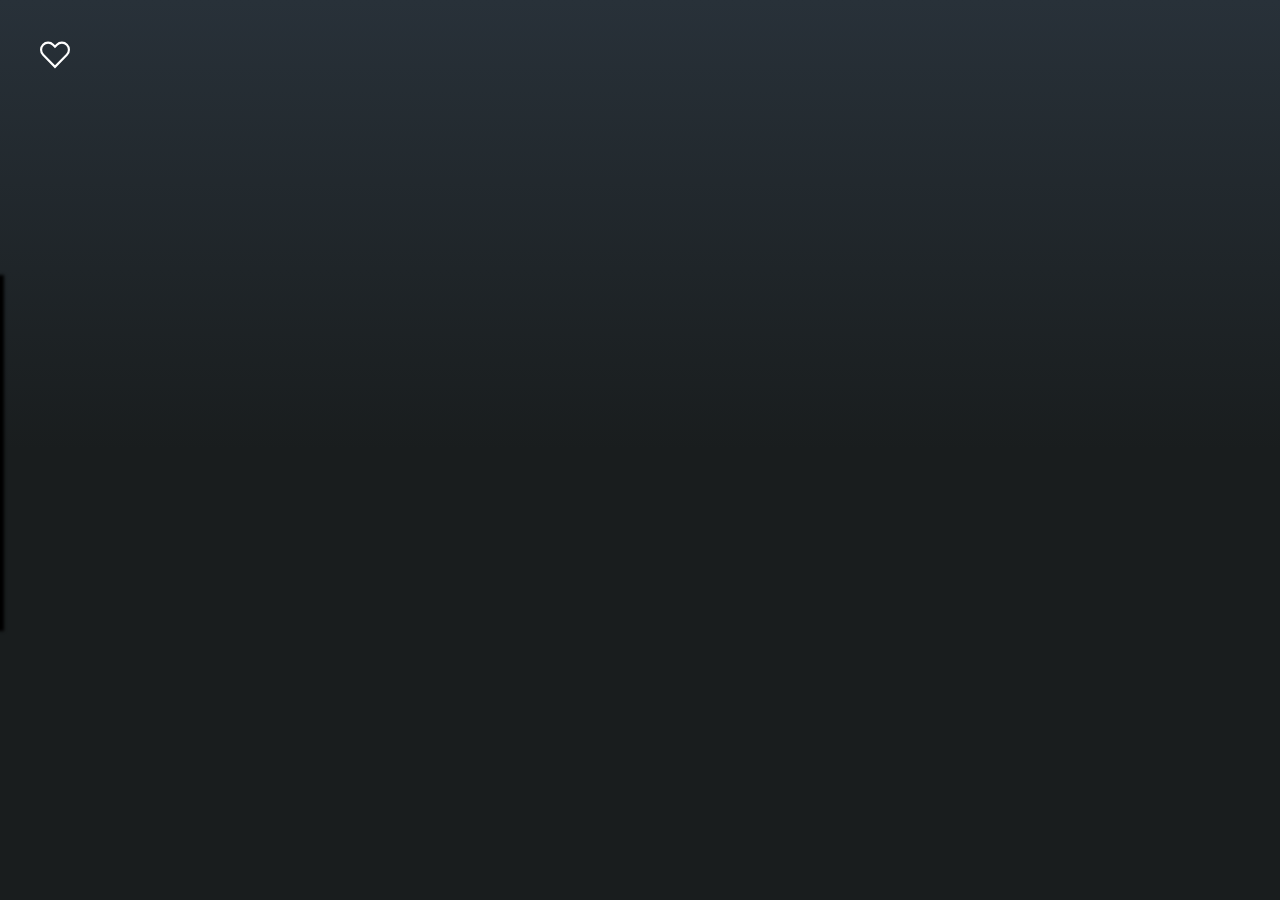
<file: frontend/index.html>
<!DOCTYPE html>
<html lang="uk">
<head>
  <meta charset="UTF-8">
  <meta name="viewport" content="width=device-width, initial-scale=1.0">
  <title>Home</title>
  <link rel="icon" type="image/svg+xml" href="data:image/svg+xml,<svg height='200px' width='200px' xmlns='http://www.w3.org/2000/svg' viewBox='0 0 512 512'><path fill='%23000' d='M512,19.25c0-10.1-8.195-18.279-18.287-18.279H308.866v73.652c4.586-2.558,9.865-4.008,15.481-4.008 c17.623,0,31.919,14.287,31.919,31.923c0,17.619-14.288,31.914-31.919,31.914c-5.616,0-10.895-1.458-15.481-3.999v73.644h73.652 c-2.549,4.586-4.008,9.864-4.008,15.476c0,17.635,14.288,31.923,31.923,31.923c17.627,0,31.914-14.288,31.914-31.923 c0-5.612-1.458-10.89-3.999-15.476H512V19.25z'/></svg>">
  <link rel="stylesheet" href="./Slidebar/css/slide.css">
  <link rel="stylesheet" href="./Background/css/Background3D.css">
  <link rel="stylesheet" href="./Form/css/form.css">
  <link rel="stylesheet" href="./index.css">
  <link rel="preconnect" href="https://fonts.googleapis.com">
  <link rel="preconnect" href="https://fonts.gstatic.com" crossorigin>
  <link href="https://fonts.googleapis.com/css2?family=Montserrat:ital,wght@0,100..900;1,100..900&family=Roboto:ital,wght@0,100;0,300;0,400;0,500;0,700;0,900;1,100;1,300;1,400;1,500;1,700;1,900&display=swap" rel="stylesheet">
</head>
<body>

<button class="btn">
  <svg viewBox="0 0 17.503 15.625" height="20.625" width="20.503" xmlns="http://www.w3.org/2000/svg" class="icon">
    <path transform="translate(0 0)" d="M8.752,15.625h0L1.383,8.162a4.824,4.824,0,0,1,0-6.762,4.679,4.679,0,0,1,6.674,0l.694.7.694-.7a4.678,4.678,0,0,1,6.675,0,4.825,4.825,0,0,1,0,6.762L8.752,15.624ZM4.72,1.25A3.442,3.442,0,0,0,2.277,2.275a3.562,3.562,0,0,0,0,5l6.475,6.556,6.475-6.556a3.563,3.563,0,0,0,0-5A3.443,3.443,0,0,0,12.786,1.25h-.01a3.415,3.415,0,0,0-2.443,1.038L8.752,3.9,7.164,2.275A3.442,3.442,0,0,0,4.72,1.25Z" id="Fill"></path>
  </svg>
</button>

<div class="nav-container">
  <ul class="nav navigation">
    <li class="active">
      <a href="./index.html">
        <span class="icon-home"></span>
        <span class="text">home</span>
      </a>
    </li>
    <li>
      <a href="./Login/login.html">
        <span class="icon-user"></span>
        <span class="text">Login</span>
      </a>
    </li>
    <li>
      <a href="./Registration/registration.html">
        <span class="icon-user"></span>
        <span class="text">Register</span>
      </a>
    </li>
    <li>
      <a href="./Game/game.html">
        <span class="icon-play"></span>
        <span class="text">Block Puzzle</span>
      </a>
    </li>
    <li >
      <a href="./Comments/comments.html">
        <span class="icon-calendar"></span>
        <span class="text">Comments</span>
      </a>
    </li>
    <li>
      <a href="./Rating/rating.html">
        <span class="icon-calendar"></span>
        <span class="text">Rating</span>
      </a>
    </li>
    <li>
      <a href="../Score/score.html">
        <span class="icon-calendar"></span>
        <span class="text">Score</span>
      </a>
    </li>
  </ul>
</div>

<h1 id="welcomeText">Welcome to Block Puzzle ♥</h1>




<div class="main" style="display: none;">
  <div class="up">
    <button class="card1">
      <svg
              class="whatsapp"
              xmlns="http://www.w3.org/2000/svg"
              viewBox="0 0 24 24"
              height="30"
              width="30"
      >
        <path
                d="M19.001 4.908A9.817 9.817 0 0 0 11.992 2C6.534 2 2.085 6.448 2.08 11.908c0 1.748.458 3.45 1.321 4.956L2 22l5.255-1.377a9.916 9.916 0 0 0 4.737 1.206h.005c5.46 0 9.908-4.448 9.913-9.913A9.872 9.872 0 0 0 19 4.908h.001ZM11.992 20.15A8.216 8.216 0 0 1 7.797 19l-.3-.18-3.117.818.833-3.041-.196-.314a8.2 8.2 0 0 1-1.258-4.381c0-4.533 3.696-8.23 8.239-8.23a8.2 8.2 0 0 1 5.825 2.413 8.196 8.196 0 0 1 2.41 5.825c-.006 4.55-3.702 8.24-8.24 8.24Zm4.52-6.167c-.247-.124-1.463-.723-1.692-.808-.228-.08-.394-.123-.556.124-.166.246-.641.808-.784.969-.143.166-.29.185-.537.062-.247-.125-1.045-.385-1.99-1.23-.738-.657-1.232-1.47-1.38-1.716-.142-.247-.013-.38.11-.504.11-.11.247-.29.37-.432.126-.143.167-.248.248-.413.082-.167.043-.31-.018-.433-.063-.124-.557-1.345-.765-1.838-.2-.486-.404-.419-.557-.425-.142-.009-.309-.009-.475-.009a.911.911 0 0 0-.661.31c-.228.247-.864.845-.864 2.067 0 1.22.888 2.395 1.013 2.56.122.167 1.742 2.666 4.229 3.74.587.257 1.05.408 1.41.523.595.19 1.13.162 1.558.1.475-.072 1.464-.6 1.673-1.178.205-.58.205-1.075.142-1.18-.061-.104-.227-.165-.475-.29Z"
        ></path>
      </svg>
    </button>
    <a href="./Login/login.html" class="button-link">
      <button class="border-el-btn padded">
        Login
        <span class="b1"></span>
        <span class="b2"></span>
        <span class="b3"></span>
        <span class="b4"></span>
      </button>
    </a>
    <button class="card2">
      <svg
              xmlns="http://www.w3.org/2000/svg"
              class="linkedin"
              height="1.6em"
              viewBox="0 0 448 512"
      >
        <path
                d="M100.3 448H7.4V148.9h92.9zM53.8 108.1C24.1 108.1 0 83.5 0 53.8a53.8 53.8 0 0 1 107.6 0c0 29.7-24.1 54.3-53.8 54.3zM447.9 448h-92.7V302.4c0-34.7-.7-79.2-48.3-79.2-48.3 0-55.7 37.7-55.7 76.7V448h-92.8V148.9h89.1v40.8h1.3c12.4-23.5 42.7-48.3 87.9-48.3 94 0 111.3 61.9 111.3 142.3V448z"
        ></path>
      </svg>
    </button>
  </div>
  <div class="down">
    <button class="card3">
      <svg
              class="github"
              height="30px"
              width="30px"
              viewBox="0 0 30 30"
              xmlns="http://www.w3.org/2000/svg"
      >
        <path
                d="M15,3C8.373,3,3,8.373,3,15c0,5.623,3.872,10.328,9.092,11.63C12.036,26.468,12,26.28,12,26.047v-2.051 c-0.487,0-1.303,0-1.508,0c-0.821,0-1.551-0.353-1.905-1.009c-0.393-0.729-0.461-1.844-1.435-2.526 c-0.289-0.227-0.069-0.486,0.264-0.451c0.615,0.174,1.125,0.596,1.605,1.222c0.478,0.627,0.703,0.769,1.596,0.769 c0.433,0,1.081-0.025,1.691-0.121c0.328-0.833,0.895-1.6,1.588-1.962c-3.996-0.411-5.903-2.399-5.903-5.098 c0-1.162,0.495-2.286,1.336-3.233C9.053,10.647,8.706,8.73,9.435,8c1.798,0,2.885,1.166,3.146,1.481C13.477,9.174,14.461,9,15.495,9 c1.036,0,2.024,0.174,2.922,0.483C18.675,9.17,19.763,8,21.565,8c0.732,0.731,0.381,2.656,0.102,3.594 c0.836,0.945,1.328,2.066,1.328,3.226c0,2.697-1.904,4.684-5.894,5.097C18.199,20.49,19,22.1,19,23.313v2.734 c0,0.104-0.023,0.179-0.035,0.268C23.641,24.676,27,20.236,27,15C27,8.373,21.627,3,15,3z"
        ></path>
      </svg>
    </button>
    <a href="./Registration/registration.html" class="button-link">
      <button class="border-el-btn padded">
        Registration
        <span class="b1"></span>
        <span class="b2"></span>
        <span class="b3"></span>
        <span class="b4"></span>
      </button>
    </a>
    <button class="card4">
      <svg
              class="discord"
              xmlns="http://www.w3.org/2000/svg"
              viewBox="0 0 48 48"
              width="30px"
              height="30px"
      >
        <path
                d="M40,12c0,0-4.585-3.588-10-4l-0.488,0.976C34.408,10.174,36.654,11.891,39,14c-4.045-2.065-8.039-4-15-4s-10.955,1.935-15,4c2.346-2.109,5.018-4.015,9.488-5.024L18,8c-5.681,0.537-10,4-10,4s-5.121,7.425-6,22c5.162,5.953,13,6,13,6l1.639-2.185C13.857,36.848,10.715,35.121,8,32c3.238,2.45,8.125,5,16,5s12.762-2.55,16-5c-2.715,3.121-5.857,4.848-8.639,5.815L33,40c0,0,7.838-0.047,13-6C45.121,19.425,40,12,40,12z M17.5,30c-1.933,0-3.5-1.791-3.5-4c0-2.209,1.567-4,3.5-4s3.5,1.791,3.5,4C21,28.209,19.433,30,17.5,30z M30.5,30c-1.933,0-3.5-1.791-3.5-4c0-2.209,1.567-4,3.5-4s3.5,1.791,3.5,4C34,28.209,32.433,30,30.5,30z"
        ></path>
      </svg>
    </button>
  </div>
</div>


<canvas id="projector"></canvas>
<script src="https://code.createjs.com/1.0.0/createjs.min.js"></script>
<script src="https://cdnjs.cloudflare.com/ajax/libs/gsap/3.5.1/gsap.min.js"></script>
<script src="./Background/js/Background3D.js"></script>
  <script src="./Form/js/form.js"></script>
<script src="./Slidebar/js/slide.js"></script>
</body>
</html>
</file>
<file: frontend/Slidebar/css/slide.css>
* {
    box-sizing: border-box;
}

.nav-container {
    position: fixed; /* Fixed positioning to keep the sidebar in view */
    left: 0; /* Align to the left side of the viewport */
    width: 300px; /* Width of the sidebar */
    box-shadow: 1px 3px 3px 3px black;
    transition: all 0.5s ease;
    z-index: 10;
    transform: translateX(-100%);
    transform-origin: left center;
}

.nav-container.open {
    transform: translateX(0); /* Slide in */
}

.nav {
    list-style-type: none;
    margin:0;
    padding:0;
}
.navigation li{
    height: 50px;
    position:relative;
    backdrop-filter: blur(30px);
}
.navigation a {
    border-top: 1px solid rgba(255,255,255,0.1);
    border-bottom: 1px solid black;
    text-decoration: none;
    display:block;
    height:100%;
    width:100%;
    line-height:50px;
    color:#bbb;
    text-transform: uppercase;
    font-weight: bold;
    padding-left: 10%;
    border-left: 5px solid transparent;
    letter-spacing: 1px;
    transition:all 0.3s linear;
}
.text {
    transition: all .4s linear;
}
li:hover .text{
    margin-left:20px
}
.active a {
    color: #9b59b6;
    border-left:5px solid #9b59b6;
    background-color: #1B1B1B;
    outline:0;
}
li:not(.active):hover a{
    color: #eee;
    border-left:5px solid #FCFCFC;
    background-color: #1B1B1B;
}

span[class ^= "icon"]{
    position:absolute;
    left:20px;
    font-size:1.5em;
    transition: all 0.3s linear;
}

@media only screen and (max-width : 860px){
    .text{
        display:none;
    }
    .nav-container, a {
        width: 70px;
    }
    a:hover{
        width: 200px;
        z-index:1;
        border-top: 1px solid rgba(255,255,255,0.1);
        border-bottom: 1px solid black;
        box-shadow: 0 0 1px 1px black;
    }
    a:hover .text {
        display:block;
        padding-left: 30%;
    }

}
@media only screen and (max-width: 480px){
    .nav-container, a{ width:50px; }
    span[class ^= "icon"]{left:8px;}
}

.btn {
    display: flex;
    align-items: center;
    justify-content: center;
    width: 50px;
    height: 50px;
    border-radius: 10px;
    border: none;
    background-color: transparent;
    position: fixed; /* Changed from relative to fixed */
    top: 20px; /* Distance from the top of the viewport */
    left: 30px; /* Distance from the left of the viewport */
    z-index: 100;
}

.btn::after {
    content: 'like';
    width: fit-content;
    height: fit-content;
    position: absolute;
    font-size: 15px;
    color: white;
    font-family: 'Lucida Sans', 'Lucida Sans Regular', 'Lucida Grande', 'Lucida Sans Unicode', Geneva, Verdana, sans-serif;
    opacity: 0;
    visibility: hidden;
    transition: .2s linear;
    top: 115%;
}

.icon {
    width: 30px;
    height: 30px;
    transition: .2s linear;
}

.icon path {
    fill: white;
    transition: .2s linear;
}

.btn:hover > .icon {
    transform: scale(1.2);
}

.btn:hover > .icon path {
    fill: rgb(177, 139, 189);
}

.btn:hover::after {
    visibility: visible;
    opacity: 1;
    top: 105%;
}


@media only screen and (max-width: 860px) {
    .nav-container, .navigation a {
        width: 100vw;  /* Set the width to 100% of the viewport width */
    }
    .navigation a {
        display: flex;  /* Use flexbox for better alignment of icons and text */
        align-items: center;  /* Center items vertically within the navigation link */
        justify-content: flex-start;  /* Align items to the start */
        padding-left: 15%;  /* Provide padding to keep content indented */
    }
    .text {
        display: block;  /* Always display the text */
        margin-left: 25px;  /* Margin to separate text from icon */
        white-space: nowrap;  /* Ensure text does not wrap to the next line */
        overflow: hidden;  /* Hide any overflow */
        text-overflow: ellipsis;  /* Use ellipsis for text that overflows */
    }
    .navigation a:hover {
        width: 100vw;  /* Ensure that on hover, the width remains full-screen */
        z-index: 1;
        border-top: 1px solid rgba(255, 255, 255, 0.1);
        border-bottom: 1px solid black;
        box-shadow: 0 0 1px 1px black;
        padding-left: 10%;  /* Increase padding on hover */
    }
}

@media only screen and (max-width: 480px) {
    .nav-container, .navigation a {
        width: 100vw;  /* Ensure the nav container spans the full width */
    }
    .navigation a {
        padding-left: 10%;  /* Adjust padding for even smaller screens */
    }
    span[class^="icon"] {
        left: 12px;  /* Adjust icon position to be closer to the edge */
        font-size: 1.2em;  /* Adjust the icon size for better visibility */
    }
    .text {
        margin-left: 20px;  /* Adjust margin for text next to the icon */
    }
}
</file>
<file: frontend/Background/css/Background3D.css>
html, body {
    width: 100%;
    height: 100%;
    padding: 0;
    margin: 0px;
    overflow: hidden;
    background: #191d1e; /* Fallback for old browsers */
    background: -moz-linear-gradient(0deg, #191d1e 50%, #283139 100%); /* Firefox */
    background: -webkit-linear-gradient(0deg, #191d1e 50%, #283139 100%); /* Chrome, Safari */
    background: -o-linear-gradient(0deg, #191d1e 50%, #283139 100%); /* Opera */
    background: -ms-linear-gradient(0deg, #191d1e 50%, #283139 100%); /* IE10+ */
    background: linear-gradient(0deg, #191d1e 50%, #283139 100%); /* Standard syntax */
    background-attachment: fixed;
}


#projector {
    position: absolute;
    top: 0px;
    left: 0px;
    width:100%;
    height:100%;
}

.center-div {
    width:580px;
    height:374px;
    position:absolute;
    left:50%;
    top:50%;
    margin-left: -290px;
    margin-top:  -187px;
}

#preloaderDiv
{
    position:absolute;
    left:50%;
    top:50%;
    margin-left: -27px;
    margin-top:  -27px;
}

#logo{
    opacity:0;
    filter: alpha(opacity=0);
}

#date2014
{
    position:absolute;
    padding-left: 210px;
    padding-top:15px;
    opacity:0;
    top:303px;
    left:0;
    filter: alpha(opacity=0);
}
</file>
<file: frontend/Form/css/form.css>
.main {
    display: flex;
    flex-direction: column;
    gap: 0.5em;
    z-index: 10;
}


.up {
    display: flex;
    flex-direction: row;
    gap: 0.5em;

}

.down {
    display: flex;
    flex-direction: row;
    gap: 0.5em;
}

.card1 {
    width: 90px;
    height: 90px;
    outline: none;
    border: none;
    border-radius: 90px 5px 5px 5px;
    transition: 0.2s ease-in-out;
    animation: scaleIn 0.5s cubic-bezier(0.2, 0.8, 0.2, 1) forwards;
}

.whatsapp {
    margin-top: 1.5em;
    margin-left: 1.2em;
    fill: #00ff00;
}

.card2 {
    width: 90px;
    height: 90px;
    outline: none;
    border: none;
    border-radius: 5px 90px 5px 5px;
    transition: 0.2s ease-in-out;
    animation: scaleIn 0.5s cubic-bezier(0.2, 0.8, 0.2, 1) forwards;
}

.linkedin {
    margin-top: 1.5em;
    margin-left: -0.9em;
    fill: #0077b5;
}

.card3 {
    width: 90px;
    height: 90px;
    outline: none;
    border: none;
    border-radius: 5px 5px 5px 90px;
    transition: 0.2s ease-in-out;
    animation: scaleIn 0.5s cubic-bezier(0.2, 0.8, 0.2, 1) forwards;
}

.github {
    margin-top: -0.6em;
    margin-left: 1.2em;
}

.card4 {
    width: 90px;
    height: 90px;
    outline: none;
    border: none;
    border-radius: 5px 5px 90px 5px;
    transition: 0.2s ease-in-out;
    animation: scaleIn 0.5s cubic-bezier(0.2, 0.8, 0.2, 1) forwards;
}

.discord {
    margin-top: -0.9em;
    margin-left: -1.2em;
    fill: #8c9eff;
}

.card1:hover {
    cursor: pointer;
    scale: 1.1;
    background-color: #00ff00;
}

.card1:hover .whatsapp {
    fill: white;
}

.card2:hover {
    cursor: pointer;
    scale: 1.1;
    background-color: #0077b5;
}

.card2:hover .linkedin {
    fill: white;
}

.card3:hover {
    cursor: pointer;
    scale: 1.1;
    background-color: black;
}

.card3:hover .github {
    fill: white;
}

.card4:hover {
    cursor: pointer;
    scale: 1.1;
    background-color: #8c9eff;
}

.card4:hover .discord {
    fill: white;
}


@keyframes fadeInUp {
    from {
        opacity: 0;
        transform: translateY(20px);
    }
    to {
        opacity: 1;
        transform: translateY(0);
    }
}

@keyframes scaleIn {
    from {
        opacity: 0;
        transform: scale(0);
    }
    to {
        opacity: 1;
        transform: scale(1);
    }
}
#welcomeText {
    font: bold 300% Consolas, Monaco, monospace;
    margin: auto;  /* Center horizontally */
    position: absolute;  /* Positioned absolutely within the body */
    top: 50%;  /* Positioned halfway down the parent (body) */
    left: 50%;  /* Positioned halfway across the parent (body) */
    transform: translate(-50%, -50%) scale(0); /* Start transformed for animation */
    text-align: center;  /* Ensure text is centered if it wraps */
    white-space: nowrap;
    overflow: visible;  /* Changed from 'hidden' to 'visible' to avoid clipping */
    opacity: 0;  /* Start with hidden text for animation */
    transition: opacity 2s, transform 2s;  /* Smooth fade and scale transition */
    color: transparent;  /* Make the text color transparent to see the gradient */
    background: linear-gradient(45deg, #888, #ccc, #888);  /* Smooth gray gradient */
    background-clip: text;  /* Apply the gradient to the text itself */
    -webkit-background-clip: text;
    -webkit-text-fill-color: transparent;  /* Necessary for Safari */
    text-shadow:
            0 0 10px #ccc,
            0 0 20px #ccc,
            0 0 30px #888, /* Enhanced soft ambient glow using grays */
            0 0 40px #888;
    animation: appear 2s forwards ease-out, disappear 2s 3s forwards ease-in;
}

@keyframes appear {
    0% { transform: translate(-50%, -50%) scale(0); opacity: 0; }
    100% { transform: translate(-50%, -50%) scale(1); opacity: 1; }
}

@keyframes disappear {
    0% { transform: translate(-50%, -50%) scale(1); opacity: 1; }
    100% { transform: translate(-50%, -50%) scale(0); opacity: 0; }
}

@keyframes fadeOutText {
    0% { opacity: 1; }
    75% { opacity: 1; }
    100% { opacity: 0; visibility: hidden; }
}

.fadeIn {
    opacity: 0;
    animation: fadeInElement 1.5s ease-out forwards;
    animation-delay: 4s; /* This should match the duration of the text fade out */
}

@keyframes fadeInElement {
    from { opacity: 0; transform: translateY(20px); }
    to { opacity: 1; transform: translateY(0); }
}

.btn2, .socail-media li {
    opacity: 0; /* Start elements as invisible */
}

.padded {
    padding: 1em 2em;
}
button {
    color: white;
    outline: none;
    border: none;
    font-size: 17px;
    width: 170px;
    height: 50px;
    position: relative;
    cursor: pointer;
    z-index: 10;
    transition: transform 0.3s; /* Smoother press effect */
    animation: fadeInUp 0.5s ease-out forwards; /* Apply the animation */
    top: 20px; /* Start position for the animation */
}

button:active {
    transform: scale(0.98); /* Slightly presses the button */
    box-shadow: 0.1px 0.1px 2px rgba(255, 255, 255, 0.6); /* Subtle white glow */
}

button span {
    position: absolute;
    background: rgba(255, 255, 255, 0.8); /* Semi-transparent white for a softer look */
    transition: 0.5s;
    box-shadow: 1px 1px 20px rgba(255, 255, 255, 0.9); /* Brighter white glow */
}

button span:nth-child(1) {
    top: 0;
    left: 0;
    width: 3px;
    height: 30%;
}

button:hover span:nth-child(1) {
    height: 100%; /* Full height on hover */
}

button span:nth-child(2) {
    top: 0;
    left: 0;
    width: 15%;
    height: 3px;
}

button:hover span:nth-child(2) {
    width: 100%; /* Full width on hover */
}

button span:nth-child(3) {
    bottom: 0;
    right: 0;
    width: 3px;
    height: 30%;
}

button:hover span:nth-child(3) {
    height: 100%; /* Full height on hover */
}

button span:nth-child(4) {
    bottom: 0;
    right: 0;
    width: 15%;
    height: 3px;
}

button:hover span:nth-child(4) {
    width: 100%; /* Full width on hover */
}

.button-link {
    text-decoration: none; /* Removes underline from links */
    color: inherit; /* Inherits text color from parent */
}


@keyframes fadeInUp {
    from {
        opacity: 0;
        transform: translateY(20px);
    }
    to {
        opacity: 1;
        transform: translateY(0);
    }
}
</file>
<file: frontend/index.css>
body, html {
    height: 100%;
    margin: 0;
    display: flex;
    align-items: center; /* Centers items vertically in the container */
    justify-content: center; /* Centers items horizontally in the container */
    flex-direction: column; /* Stack items vertically */font-family: "Montserrat", sans-serif;
    font-optical-sizing: auto;
    font-weight: normal;
    font-style: normal;
}

button {
    background: transparent;
    border: none;
    cursor: pointer;
    margin: 10px 0; /* Spacing between buttons */
}
</file>
<file: frontend/Comments/css/comments.css>
form {
    background-color: transparent;
    border-radius: 10px;
    padding: 20px;
    width: 90%; /* Responsive width */
    max-width: 300px; /* Maximum width */
    margin: 20px auto;
    z-index: 10;
}

.lb {
    display: block;
    margin-bottom: 10px;
    font-size: 18px;
    font-weight: bold;
    color: white;
}

.infos[type="text"], input[type="email"], input[type="date"] {
    width: 100%;
    padding: 10px;
    font-size: 16px;
    border-radius: 5px;
    border: none;
    margin-bottom: 20px;
    background-color: #333333;
    color: white;
}

#send {
    --glow-color: rgb(176, 255, 189);
    --glow-spread-color: rgba(123, 255, 160, 0.781);
    --enhanced-glow-color: rgb(182, 175, 71);
    --btn-color: rgba(13, 241, 21, 0.508);
    border: .25em solid var(--glow-color);
    padding: 1em 2em;
    color: var(--glow-color);
    font-size: 14px;
    font-weight: bold;
    background-color: var(--btn-color);
    border-radius: 1em;
    outline: none;
    box-shadow: 0 0 1em .25em var(--glow-color),
    0 0 4em 1em var(--glow-spread-color),
    inset 0 0 .05em .25em var(--glow-color);
    text-shadow: 0 0 .5em var(--glow-color);
    position: relative;
    transition: all 0.3s;
}

#send::after {
    pointer-events: none;
    content: "";
    position: absolute;
    top: 120%;
    left: 0;
    height: 100%;
    width: 100%;
    background-color: var(--glow-spread-color);
    filter: blur(2em);
    opacity: .7;
    transform: perspective(1.5em) rotateX(35deg) scale(1, .6);
}

#send:hover {
    color: var(--btn-color);
    background-color: var(--glow-color);
    box-shadow: 0 0 1em .25em var(--glow-color),
    0 0 4em 2em var(--glow-spread-color),
    inset 0 0 .75em .25em var(--glow-color);
}

#send:active {
    box-shadow: 0 0 0.6em .25em var(--glow-color),
    0 0 2.5em 2em var(--glow-spread-color),
    inset 0 0 .5em .25em var(--glow-color);
}

#limpar {
    --glow-color: rgb(255, 176, 176);
    --glow-spread-color: rgba(255, 123, 123, 0.781);
    --enhanced-glow-color: rgb(182, 175, 71);
    --btn-color: rgba(241, 13, 13, 0.508);
    border: .25em solid var(--glow-color);
    padding: 1em 2em;
    color: var(--glow-color);
    font-size: 14px;
    font-weight: bold;
    background-color: var(--btn-color);
    border-radius: 1em;
    outline: none;
    box-shadow: 0 0 1em .25em var(--glow-color),
    0 0 4em 1em var(--glow-spread-color),
    inset 0 0 .05em .25em var(--glow-color);
    text-shadow: 0 0 .5em var(--glow-color);
    position: relative;
    transition: all 0.3s;
}

#limpar::after {
    pointer-events: none;
    content: "";
    position: absolute;
    top: 120%;
    left: 0;
    height: 100%;
    width: 100%;
    background-color: var(--glow-spread-color);
    filter: blur(2em);
    opacity: .7;
    transform: perspective(1.5em) rotateX(35deg) scale(1, .6);
}

#limpar:hover {
    color: var(--btn-color);
    background-color: var(--glow-color);
    box-shadow: 0 0 1em .25em var(--glow-color),
    0 0 4em 2em var(--glow-spread-color),
    inset 0 0 .75em .25em var(--glow-color);
}

#limpar:active {
    box-shadow: 0 0 0.6em .25em var(--glow-color),
    0 0 2.5em 2em var(--glow-spread-color),
    inset 0 0 .5em .25em var(--glow-color);
}


.code-editor {
    flex: 0 0 300px; /* Do not grow or shrink, base width of 300px */
    background-color: transparent;
    backdrop-filter: blur(30px);
    border-radius: 8px;
    padding: 2px;
    box-sizing: border-box; /* Includes padding in the width calculation */
    margin-top: 10px; /* Only vertical margin to avoid horizontal issues */
    margin-bottom: 10px; /* Only vertical margin */
    z-index: 10;
}

.header {
    display: flex;
    align-items: center;
    justify-content: space-between;
    margin: 10px;
}

.title {
    font-family: Lato, sans-serif;
    font-weight: 900;
    font-size: 14px;
    letter-spacing: 1.57px;
    color: rgb(212 212 212);
}

.icon {
    width: 20px;
    transition: .2s ease;
}

.icon:hover {
    cursor: pointer;
    border-radius: 50px;
    background-color: #6e7281;
}

.editor-content {
    margin: 0 10px 10px;
    color: white;
}

.property {
    margin-left: 30px;
}

.property:hover {
    cursor: text;
}

.editor-content .color-0 {
    color: rgb(86 156 214);
}

.editor-content .color-1 {
    color: rgb(182 206 168);
}

.editor-content .color-2 {
    color: rgb(156 220 254);
}

.editor-content .color-3 {
    color: rgb(207 146 120);
}

.color-preview-1,.color-preview-2 {
    height: 8px;
    width: 8px;
    border: 1px solid #fff;
    display: inline-block;
    margin-right: 3px;
}

.color-preview-1 {
    background-color: #1d1e22;
}

.color-preview-1 {
    background-color: rgba(0, 0, 0, 0.5);
}
.code-editor-container {
    display: flex;
    flex-wrap: wrap; /* Allow the items to wrap onto the next line */
    justify-content: flex-start; /* Align items to the start of the line */
    align-items: flex-start; /* Align items to the top */
    gap: 20px; /* Vertical and horizontal gaps between children */
    padding: 10px; /* Padding inside the container */
    margin: 20px auto; /* Top and bottom margin with auto horizontal margin */
    /* Adjust width to fit exactly four editors */
    max-width: calc(4 * 300px + 3 * 20px + 20px); /* 4 editors, 3 gaps, 10px padding on each side */
    box-sizing: border-box; /* Includes padding in the width calculation */
    z-index: 10;
}

#welcomeText {
    font: bold 300% Consolas, Monaco, monospace;
    margin: auto;  /* Center horizontally */
    position: absolute;  /* Positioned absolutely within the body */
    top: 50%;  /* Positioned halfway down the parent (body) */
    left: 50%;  /* Positioned halfway across the parent (body) */
    transform: translate(-50%, -50%) scale(0); /* Start transformed for animation */
    text-align: center;  /* Ensure text is centered if it wraps */
    white-space: nowrap;
    overflow: visible;  /* Changed from 'hidden' to 'visible' to avoid clipping */
    opacity: 0;  /* Start with hidden text for animation */
    transition: opacity 2s, transform 2s;  /* Smooth fade and scale transition */
    color: transparent;  /* Make the text color transparent to see the gradient */
    background: linear-gradient(45deg, #888, #ccc, #888);  /* Smooth gray gradient */
    background-clip: text;  /* Apply the gradient to the text itself */
    -webkit-background-clip: text;
    -webkit-text-fill-color: transparent;  /* Necessary for Safari */
    text-shadow:
            0 0 10px #ccc,
            0 0 20px #ccc,
            0 0 30px #888, /* Enhanced soft ambient glow using grays */
            0 0 40px #888;
    animation: appear 2s forwards ease-out, disappear 2s 3s forwards ease-in;
}

@keyframes appear {
    0% { transform: translate(-50%, -50%) scale(0); opacity: 0; }
    100% { transform: translate(-50%, -50%) scale(1); opacity: 1; }
}

@keyframes disappear {
    0% { transform: translate(-50%, -50%) scale(1); opacity: 1; }
    100% { transform: translate(-50%, -50%) scale(0); opacity: 0; }
}

.form, .code-editor {
    transition: opacity 0.7s ease-in-out;
}

.form, .code-editor {
    display: none; /* Start with them not displayed */
    opacity: 0; /* Start with them fully transparent */
}


.code-editor {
    transition: transform 0.3s ease-in-out, box-shadow 0.3s ease-in-out, background-color 0.3s ease;
    box-shadow: 0 0 15px rgba(0, 0, 0, 0.3); /* Subtle shadow for depth */
    transform: scale(0.97); /* Start smaller to grow in size */
    opacity: 0;  /* Start from invisible */
}

.code-editor:hover {
    transform: scale(1.05); /* Enlarges the editor on hover */
    box-shadow: 0 0 25px rgba(255, 255, 255, 0.5); /* Brighter and larger shadow on hover */
    background-color: rgba(255, 255, 255, 0.1); /* Slight background color change on hover */
}
</file>
<file: frontend/Login/css/login.css>
.login-box {
    position: absolute;
    top: 50%;
    left: 50%;
    width: 400px;
    padding: 40px;
    margin: 20px auto;
    transform: translate(-50%, -55%);
    background: transparent;
    box-sizing: border-box;
    box-shadow: 0 15px 25px rgba(0,0,0,.6);
    border-radius: 10px;
    z-index: 10;
}

.login-box p:first-child {
    margin: 0 0 30px;
    padding: 0;
    color: #fff;
    text-align: center;
    font-size: 1.5rem;
    font-weight: bold;
    letter-spacing: 1px;
}

.login-box .user-box {
    position: relative;
}

.login-box .user-box input {
    width: 100%;
    padding: 10px 0;
    font-size: 16px;
    color: #fff;
    margin-bottom: 30px;
    border: none;
    border-bottom: 1px solid #fff;
    outline: none;
    background: transparent;
}

.login-box .user-box label {
    position: absolute;
    top: 0;
    left: 0;
    padding: 10px 0;
    font-size: 16px;
    color: #fff;
    pointer-events: none;
    transition: .5s;
}

.login-box .user-box input:focus ~ label,
.login-box .user-box input:valid ~ label {
    top: -20px;
    left: 0;
    color: #fff;
    font-size: 12px;
}

.login-box form a {
    position: relative;
    display: inline-block;
    padding: 10px 20px;
    font-weight: bold;
    color: #fff;
    font-size: 16px;
    text-decoration: none;
    text-transform: uppercase;
    overflow: hidden;
    transition: .5s;
    margin-top: 40px;
    letter-spacing: 3px;
    width: auto;
}

.login-box a:hover {
    background: #fff;
    color: #272727;
    border-radius: 5px;
}

.login-box a span {
    position: absolute;
    display: block;
}

.login-box a span:nth-child(1) {
    top: 0;
    left: -100%;
    width: 100%;
    height: 2px;
    background: linear-gradient(90deg, transparent, #fff);
    animation: btn-anim1 1.5s linear infinite;
}

@keyframes btn-anim1 {
    0% {
        left: -100%;
    }

    50%,100% {
        left: 100%;
    }
}

.login-box a span:nth-child(2) {
    top: -100%;
    right: 0;
    width: 2px;
    height: 100%;
    background: linear-gradient(180deg, transparent, #fff);
    animation: btn-anim2 1.5s linear infinite;
    animation-delay: .375s
}

@keyframes btn-anim2 {
    0% {
        top: -100%;
    }

    50%,100% {
        top: 100%;
    }
}

.login-box a span:nth-child(3) {
    bottom: 0;
    right: -100%;
    width: 100%;
    height: 2px;
    background: linear-gradient(270deg, transparent, #fff);
    animation: btn-anim3 1.5s linear infinite;
    animation-delay: .75s
}

@keyframes btn-anim3 {
    0% {
        right: -100%;
    }

    50%,100% {
        right: 100%;
    }
}

.login-box a span:nth-child(4) {
    bottom: -100%;
    left: 0;
    width: 2px;
    height: 100%;
    background: linear-gradient(360deg, transparent, #fff);
    animation: btn-anim4 1.5s linear infinite;
    animation-delay: 1.125s
}

@keyframes btn-anim4 {
    0% {
        bottom: -100%;
    }

    50%,100% {
        bottom: 100%;
    }
}

.login-box p:last-child {
    color: #aaa;
    font-size: 14px;
}

.login-box a.a2 {
    color: #fff;
    text-decoration: none;
}

.login-box a.a2:hover {
    background: transparent;
    color: #aaa;
    border-radius: 5px;
}
#welcomeText {
    font: bold 300% Consolas, Monaco, monospace;
    margin: auto;  /* Center horizontally */
    position: absolute;  /* Positioned absolutely within the body */
    top: 50%;  /* Positioned halfway down the parent (body) */
    left: 50%;  /* Positioned halfway across the parent (body) */
    transform: translate(-50%, -50%) scale(0); /* Start transformed for animation */
    text-align: center;  /* Ensure text is centered if it wraps */
    white-space: nowrap;
    overflow: visible;  /* Changed from 'hidden' to 'visible' to avoid clipping */
    opacity: 0;  /* Start with hidden text for animation */
    transition: opacity 2s, transform 2s;  /* Smooth fade and scale transition */
    color: transparent;  /* Make the text color transparent to see the gradient */
    background: linear-gradient(45deg, #888, #ccc, #888);  /* Smooth gray gradient */
    background-clip: text;  /* Apply the gradient to the text itself */
    -webkit-background-clip: text;
    -webkit-text-fill-color: transparent;  /* Necessary for Safari */
    text-shadow:
            0 0 10px #ccc,
            0 0 20px #ccc,
            0 0 30px #888, /* Enhanced soft ambient glow using grays */
            0 0 40px #888;
    animation: appear 2s forwards ease-out, disappear 2s 3s forwards ease-in;
}

@keyframes appear {
    0% { transform: translate(-50%, -50%) scale(0); opacity: 0; }
    100% { transform: translate(-50%, -50%) scale(1); opacity: 1; }
}

@keyframes disappear {
    0% { transform: translate(-50%, -50%) scale(1); opacity: 1; }
    100% { transform: translate(-50%, -50%) scale(0); opacity: 0; }
}


#loginForm {
    position: absolute;
    top: 50%;
    left: 50%;
    width: 400px;
    padding: 40px;
    transform: translate(-50%, -55%);
    background: transparent;
    opacity: 0;
    display: none;
    transition: opacity 2s ease-in-out; /* Smooth fade-in */
}
</file>
<file: frontend/Registration/css/Registration.css>
.login-box {
    position: absolute;
    top: 50%;
    left: 50%;
    width: 400px;
    padding: 40px;
    margin: 20px auto;
    transform: translate(-50%, -55%);
    background: transparent;
    box-sizing: border-box;
    box-shadow: 0 15px 25px rgba(0,0,0,.6);
    border-radius: 10px;
    z-index: 10;
}

.login-box p:first-child {
    margin: 0 0 30px;
    padding: 0;
    color: #fff;
    text-align: center;
    font-size: 1.5rem;
    font-weight: bold;
    letter-spacing: 1px;
}

.login-box .user-box {
    position: relative;
}

.login-box .user-box input {
    width: 100%;
    padding: 10px 0;
    font-size: 16px;
    color: #fff;
    margin-bottom: 30px;
    border: none;
    border-bottom: 1px solid #fff;
    outline: none;
    background: transparent;
}

.login-box .user-box label {
    position: absolute;
    top: 0;
    left: 0;
    padding: 10px 0;
    font-size: 16px;
    color: #fff;
    pointer-events: none;
    transition: .5s;
}

.login-box .user-box input:focus ~ label,
.login-box .user-box input:valid ~ label {
    top: -20px;
    left: 0;
    color: #fff;
    font-size: 12px;
}

.login-box form a {
    position: relative;
    display: inline-block;
    padding: 10px 20px;
    font-weight: bold;
    color: #fff;
    font-size: 16px;
    text-decoration: none;
    text-transform: uppercase;
    overflow: hidden;
    transition: .5s;
    margin-top: 40px;
    letter-spacing: 3px;
    width: auto;
}

.login-box a:hover {
    background: #fff;
    color: #272727;
    border-radius: 5px;
}

.login-box a span {
    position: absolute;
    display: block;
}

.login-box a span:nth-child(1) {
    top: 0;
    left: -100%;
    width: 100%;
    height: 2px;
    background: linear-gradient(90deg, transparent, #fff);
    animation: btn-anim1 1.5s linear infinite;
}

@keyframes btn-anim1 {
    0% {
        left: -100%;
    }

    50%,100% {
        left: 100%;
    }
}

.login-box a span:nth-child(2) {
    top: -100%;
    right: 0;
    width: 2px;
    height: 100%;
    background: linear-gradient(180deg, transparent, #fff);
    animation: btn-anim2 1.5s linear infinite;
    animation-delay: .375s
}

@keyframes btn-anim2 {
    0% {
        top: -100%;
    }

    50%,100% {
        top: 100%;
    }
}

.login-box a span:nth-child(3) {
    bottom: 0;
    right: -100%;
    width: 100%;
    height: 2px;
    background: linear-gradient(270deg, transparent, #fff);
    animation: btn-anim3 1.5s linear infinite;
    animation-delay: .75s
}

@keyframes btn-anim3 {
    0% {
        right: -100%;
    }

    50%,100% {
        right: 100%;
    }
}

.login-box a span:nth-child(4) {
    bottom: -100%;
    left: 0;
    width: 2px;
    height: 100%;
    background: linear-gradient(360deg, transparent, #fff);
    animation: btn-anim4 1.5s linear infinite;
    animation-delay: 1.125s
}

@keyframes btn-anim4 {
    0% {
        bottom: -100%;
    }

    50%,100% {
        bottom: 100%;
    }
}

.login-box p:last-child {
    color: #aaa;
    font-size: 14px;
}

.login-box a.a2 {
    color: #fff;
    text-decoration: none;
}

.login-box a.a2:hover {
    background: transparent;
    color: #aaa;
    border-radius: 5px;
}
#welcomeText {
    font: bold 300% Consolas, Monaco, monospace;
    margin: auto;  /* Center horizontally */
    position: absolute;  /* Positioned absolutely within the body */
    top: 50%;  /* Positioned halfway down the parent (body) */
    left: 50%;  /* Positioned halfway across the parent (body) */
    transform: translate(-50%, -50%) scale(0); /* Start transformed for animation */
    text-align: center;  /* Ensure text is centered if it wraps */
    white-space: nowrap;
    overflow: visible;  /* Changed from 'hidden' to 'visible' to avoid clipping */
    opacity: 0;  /* Start with hidden text for animation */
    transition: opacity 2s, transform 2s;  /* Smooth fade and scale transition */
    color: transparent;  /* Make the text color transparent to see the gradient */
    background: linear-gradient(45deg, #888, #ccc, #888);  /* Smooth gray gradient */
    background-clip: text;  /* Apply the gradient to the text itself */
    -webkit-background-clip: text;
    -webkit-text-fill-color: transparent;  /* Necessary for Safari */
    text-shadow:
            0 0 10px #ccc,
            0 0 20px #ccc,
            0 0 30px #888, /* Enhanced soft ambient glow using grays */
            0 0 40px #888;
    animation: appear 2s forwards ease-out, disappear 2s 3s forwards ease-in;
}

@keyframes appear {
    0% { transform: translate(-50%, -50%) scale(0); opacity: 0; }
    100% { transform: translate(-50%, -50%) scale(1); opacity: 1; }
}

@keyframes disappear {
    0% { transform: translate(-50%, -50%) scale(1); opacity: 1; }
    100% { transform: translate(-50%, -50%) scale(0); opacity: 0; }
}
#loginForm {
    position: absolute;
    top: 50%;
    left: 50%;
    width: 400px;
    padding: 40px;
    transform: translate(-50%, -55%);
    background: transparent;
    opacity: 0;
    display: none;
    transition: opacity 2s ease-in-out; /* Smooth fade-in */
}
</file>
